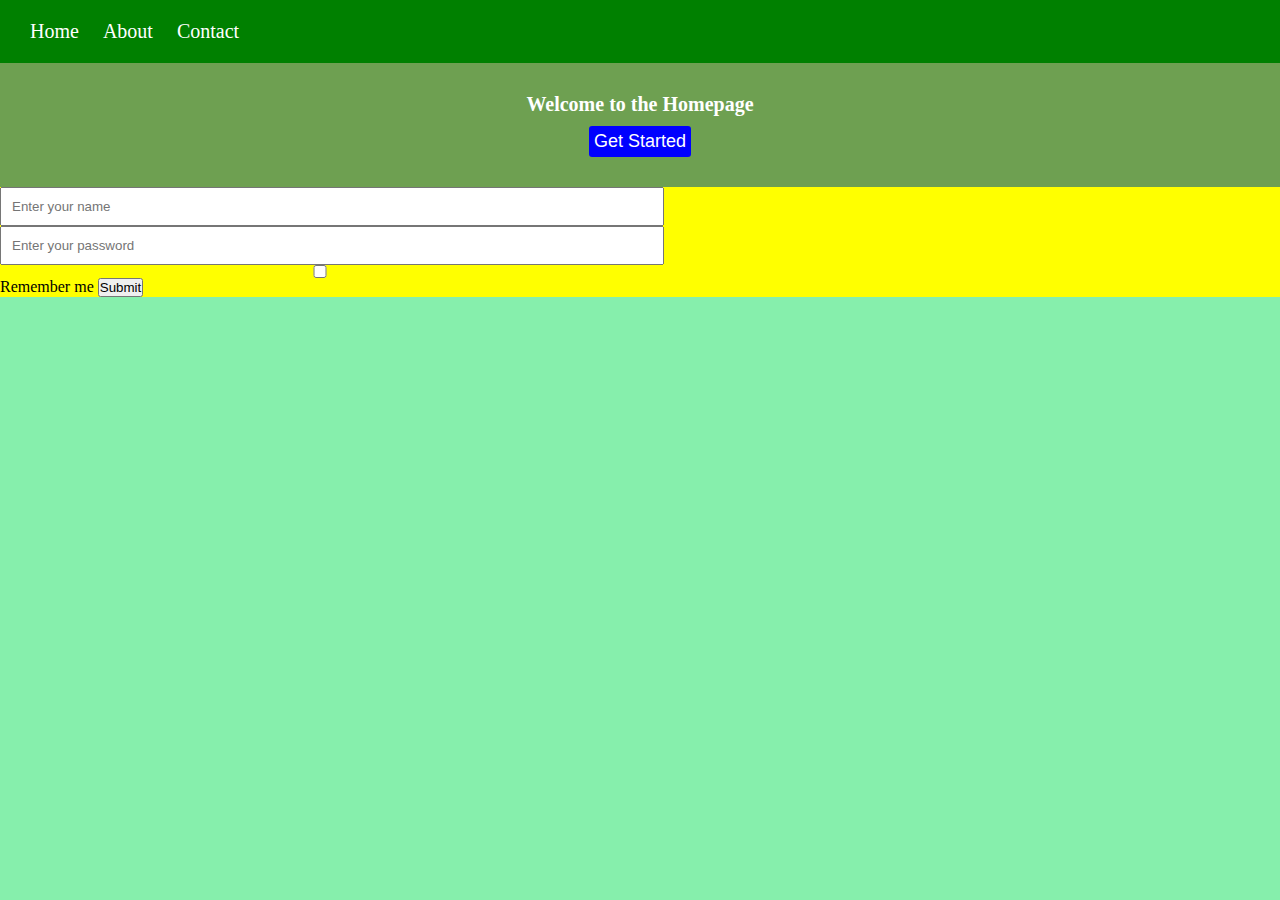
<file: index.html>
<!DOCTYPE html>
<html lang="en">
<head>
    <meta charset="UTF-8">
    <meta name="viewport" content="width=device-width, initial-scale=1.0">
    <title>Homepage</title>
    <!-- link css -->
    <link rel="stylesheet" href="./assets/style.css">
</head>
<body>
    <div class="wrapper">

        <div class="header">
            <a href="./index.html" class="link">Home</a>
            <a href="./pages/about.html" class="link">About</a>
            <a href="./pages/contacts.html" class="link">Contact</a>
        </div>

        <div class="container">
            <h1 class="headOne">Welcome to the Homepage</h1>
            <button class="btn-primary">Get Started</button>
        </div>

        <div class="form">
            <form>
                <input type="text"  placeholder="Enter your name">
                <input type="password" placeholder="Enter your password">
                <input type="checkbox"> Remember me
                <!-- <input type="submit" value="Register"> -->
                <button type="submit">Submit</button>
            </form>
        </div>



    </div>
</body>
</html>
</file>
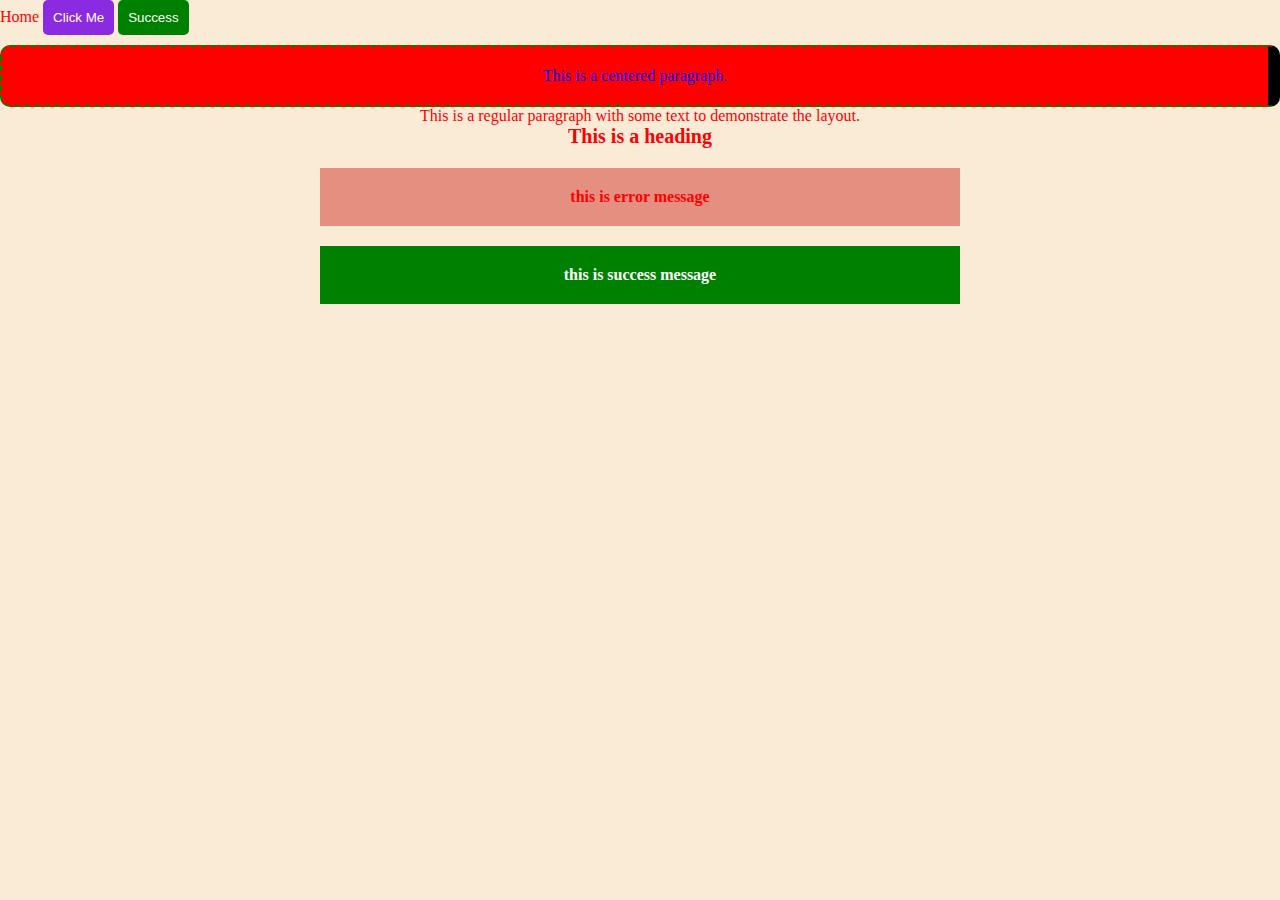
<file: learn-css/index.html>
<html lang="en">
<head>
    <meta charset="UTF-8">
    <meta name="viewport" content="width=device-width, initial-scale=1.0">
    <title>29/July - Learning CSS</title>

    <link rel="stylesheet" href="./style.css">
</head>
<body>

    <a href="">Home</a>

    <button class="btn-primary">Click Me</button>

    <button id="btn-success">Success</button>

    <p class="center">
        This is a centered paragraph.
    </p>

    <p>
        This is a regular paragraph with some text to demonstrate the layout.
    </p>
    <h1>This is a heading</h1>


    <div class="bad">
        <p class="error">this is error message</p>
    </div>
    <div class="success">
        <p class="message">this is success message</p>
    </div>
  
</body>
</html>
</file>
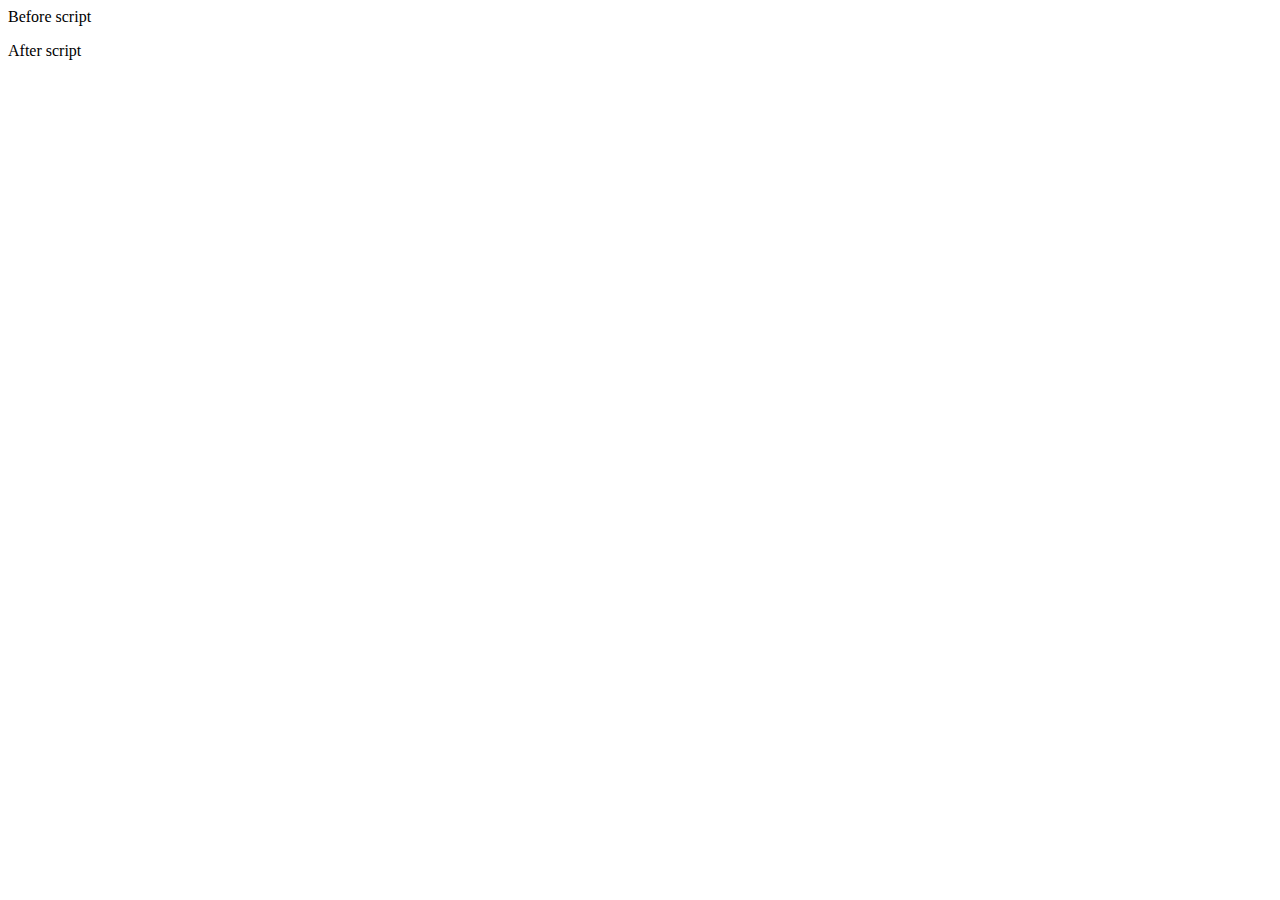
<file: learn-js/index.html>
<html lang="en">
<head>
    <meta charset="UTF-8">
    <meta name="viewport" content="width=device-width, initial-scale=1.0">
    <title>Learning JavaScript</title>
   <script src="./script.js" type="text/javascript"></script>
</head>
<body>

    <p>Before script</p>
    
    <script>
        // alert(3 +4);

        // console.log("Inline script executed.");
    </script>
    <p>After script</p>
    
</body>
</html>
</file>
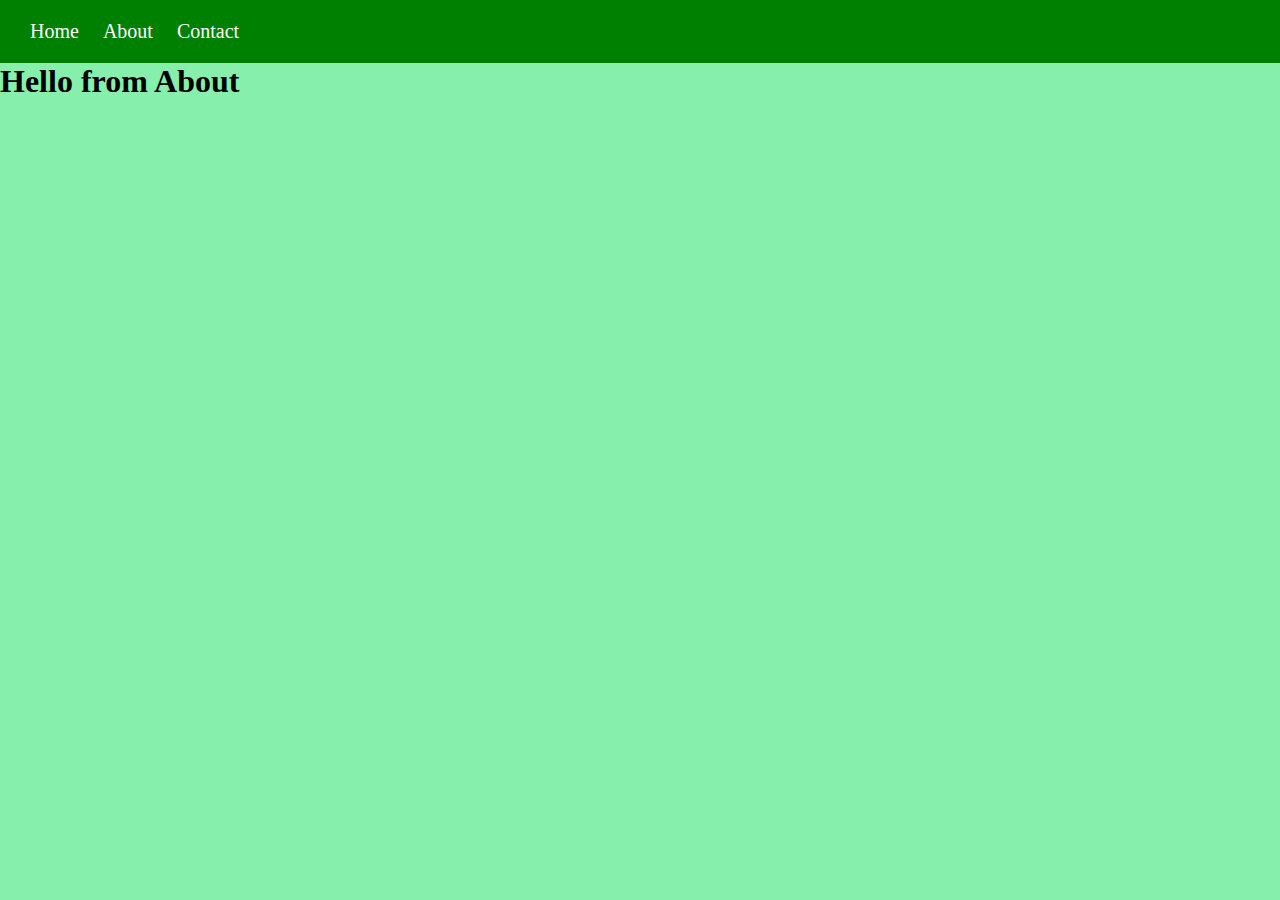
<file: pages/about.html>
<html lang="en">
<head>
    <meta charset="UTF-8">
    <meta name="viewport" content="width=device-width, initial-scale=1.0">
    <title>About Page</title>
    <link rel="stylesheet" href="../assets/style.css">
</head>
<body>

    <div class="wrapper">
             <div class="header">
            <a href="../index.html" class="link">Home</a>
            <a href="./about.html" class="link">About</a>
            <a href="./contacts.html" class="link">Contact</a>
        </div>
        <h1>Hello from About</h1>
    </div>
</body>
</html>
</file>
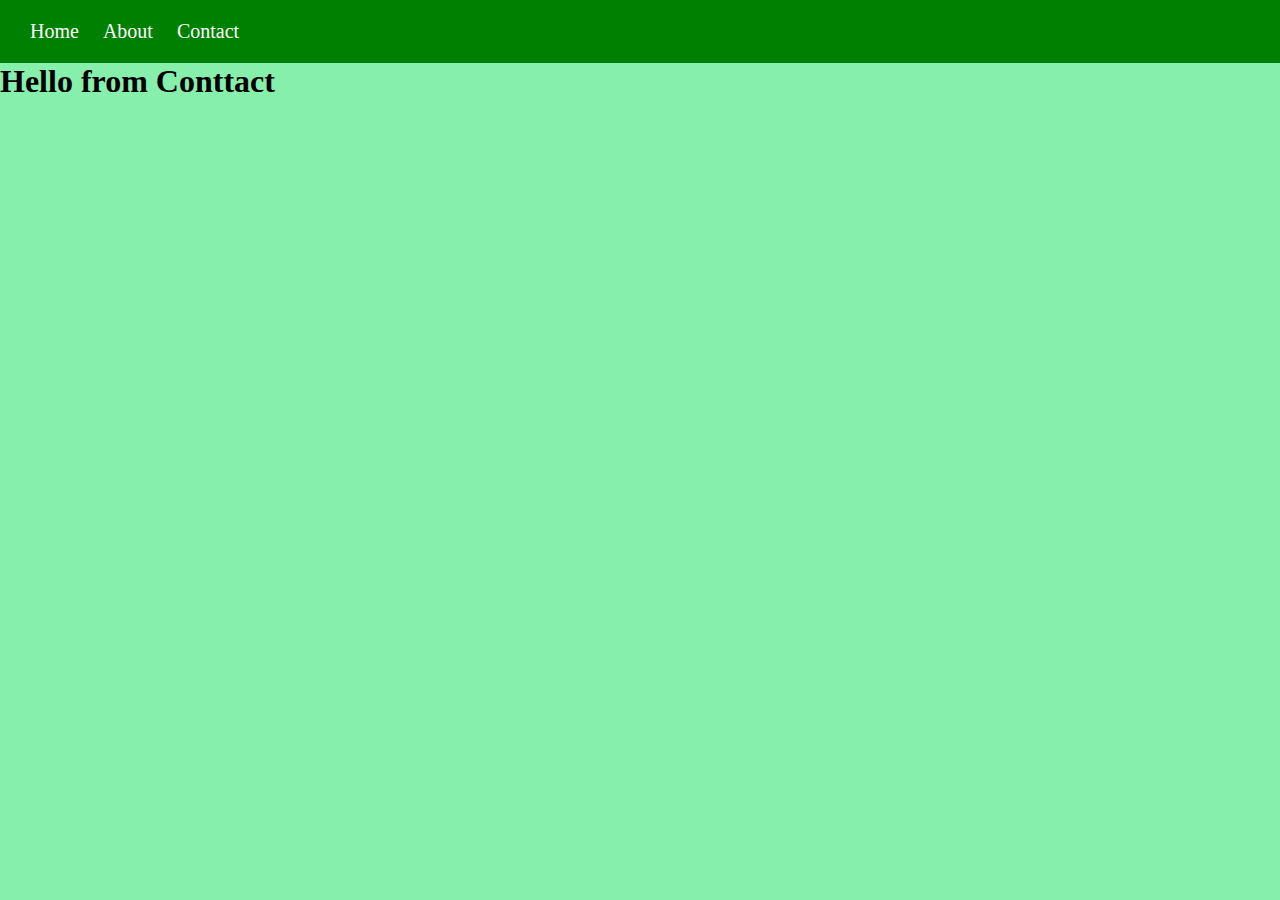
<file: pages/contacts.html>
<html lang="en">
<head>
    <meta charset="UTF-8">
    <meta name="viewport" content="width=device-width, initial-scale=1.0">
    <title>About Page</title>
    <link rel="stylesheet" href="../assets/style.css">
</head>
<body>

    <div class="wrapper">
             <div class="header">
            <a href="../index.html" class="link">Home</a>
            <a href="./about.html" class="link">About</a>
            <a href="./contacts.html" class="link">Contact</a>
        </div>
        <h1>Hello from Conttact</h1>
    </div>
</body>
</html>
</file>
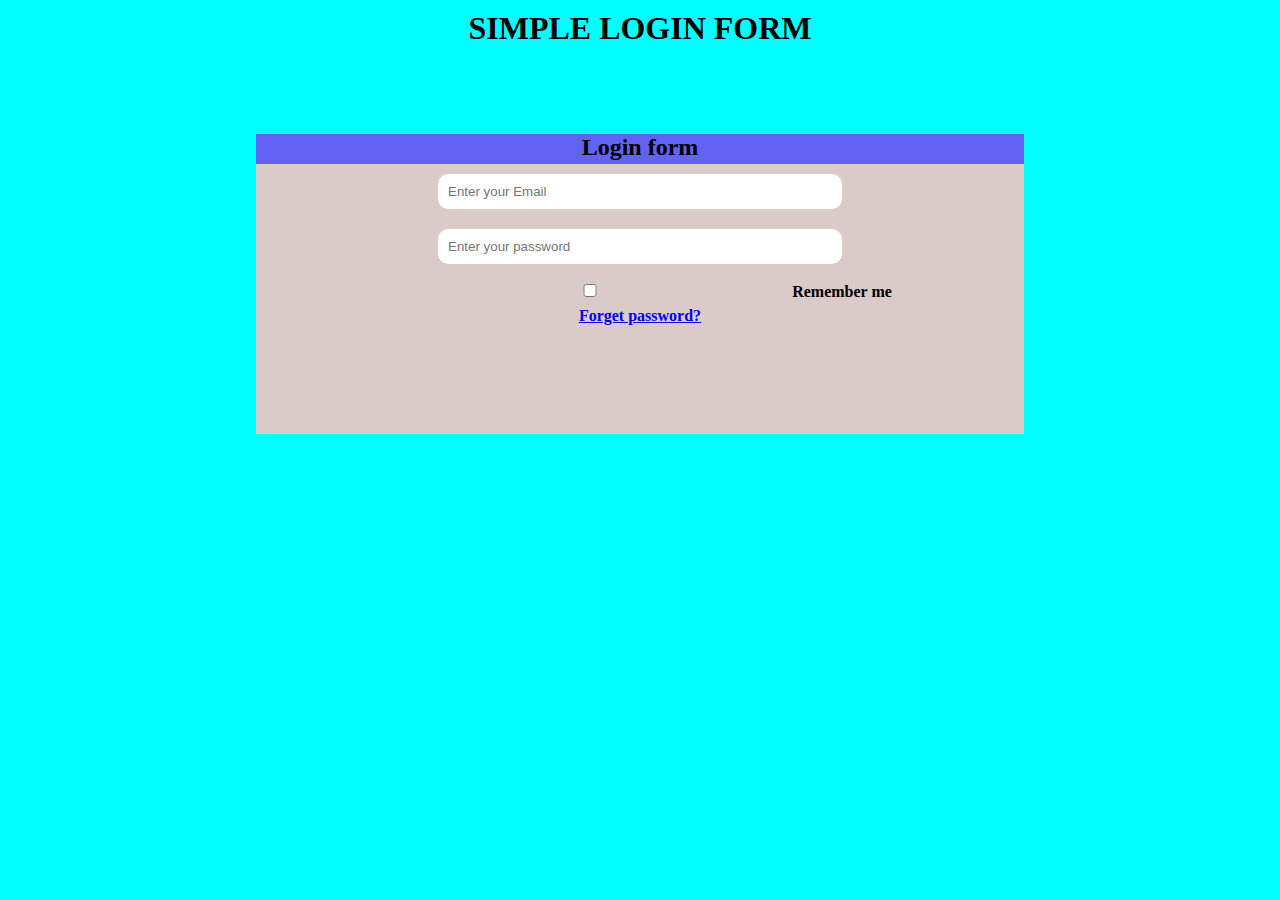
<file: learn-css/Simple login form/login.html>
<!DOCTYPE html>
<html lang="en">
<head>
    <meta charset="UTF-8">
    <meta name="viewport" content="width=device-width, initial-scale=1.0">
    <title>Login form</title>
    <link rel="stylesheet" href="login.css">
</head>
<body>
    <div class="container">

    <h1>SIMPLE LOGIN FORM</h1>
    <div class="form-cont">
     
    <div class="form">
       <h2>Login form</h2>
        <form>
           <input type="Email Adress" placeholder="Enter your Email">
           <input type="password" placeholder="Enter your password">
           <input type="checkbox">Remember me 
           
        </form>
        <a href="#">Forget password?</a>
   
    </div>
</div>   
</div>
    </div>
    
</body>
</html>
</file>
<file: assets/style.css>
*{
    margin: 0px;
    padding: 0px;
}


.wrapper{
    width: 100%;
    height: 100vh;
    background-color: #86efac;
}
.header{
    /* width: 100%; */
    padding: 20px;
    background-color: green;
    /* margin: 20px; */
}
.header a{
    color: white;
    text-decoration: none;
    font-size: 20px;
    /* padding: 10px 5px 20px 15px; */
    /* padding-left:15px; */
    padding: 10px;
}
.container{
    /* width: 100%; */
    text-align: center;
    padding: 30px;
    background-color: #6ea051;
}
.container h1{
    color: white;
    font-size: 20px;
    font-weight: bold;
}
.container .btn-primary{
    background-color: blue;
    padding: 5px;
    border:none;
    border-radius:3px;
    font-size: 18px;
    color: white;
    margin-top: 10px;
}

.form{
    background-color: yellow;
    width: 100%;

}
input{
   width: 50%;
   display: block;
   align-items:center;
   padding: 10px;
   justify-content: center;
}
</file>
<file: learn-css/style.css>
/* universal selector */
*{
    margin: 0px;
    padding: 0px;
    box-sizing: border-box;
}

body{
    background-color: antiquewhite;
    /* background-image: url("../assets/images/img1.jpg"); */
    background-repeat: no-repeat;
    background-size: contain;

}

/* element selector */
a{
    color: red;
    text-decoration: none;
}

/* class selector */
.btn-primary{
    color: white;
    background-color: blueviolet;
    border:none ;
    padding: 10px;
    border-radius: 5px;
}

/* id selector */
#btn-success{
    color: white;
    background-color: green;
    border:none ;
    padding: 10px;
    border-radius: 5px;
}

p.center{
    text-align: center;
    color: blue;
    background-color: red;
    /* opacity: 0.3; */
}

p,h1{
   text-align: center;
  color: red; 
}

h1{
    font-size: 20px;
}

/* comment in css */

.bad{
    background-color: rgb(229, 143, 128);
    padding: 20px;
    width: 50%;
    margin: auto;
    margin-top: 20px;
}
.error{
    color: red;
    font-weight: bold;
}

.success{
    background-color: rgb(0, 128, 0); /*RGB color for green*/
    padding: 20px;
    width: 50%;
    margin: auto;
    margin-top: 20px;
}
.message{
    color: #ffffff; /* HEX color for white */
    font-weight: bold;
    text-align: center;
}


.center{
    margin-top: 10px;
    /* border: 2px dashed green; */
    padding: 20px;
    /* border-style: solid;
    border-width: 3px;
    border-color: green; */
    border-radius: 10px;
    border: 2px dashed green;
    border-right: 12px solid black;
}
</file>
<file: learn-css/Simple login form/login.css>
*{
    padding: 0;
    margin: 0;
    
}

 .container{
    font-weight: bold;
    text-align: center;
    background-color: aqua;
    height: 100vh;
   font-family: 'Times New Roman', Times, serif;
  
}
.container h1{
    margin-bottom: 6%;
    padding: 10px;
}
.form-cont{
    display: flex;
    justify-content: center;
    height: 300px;
   
}
.form{
    background-color:rgb(219, 202, 202);
    /* font-size: small; */
    width: 60%;
    /* display: flex; */
 

}
input{
    width: 50%;
   padding: 10px;
   margin: 10px;
   border: 20px;
   border-radius: 10px;
}
.form h2{
    background-color: rgb(98, 98, 245);
    height: 10%;
   }
</file>
